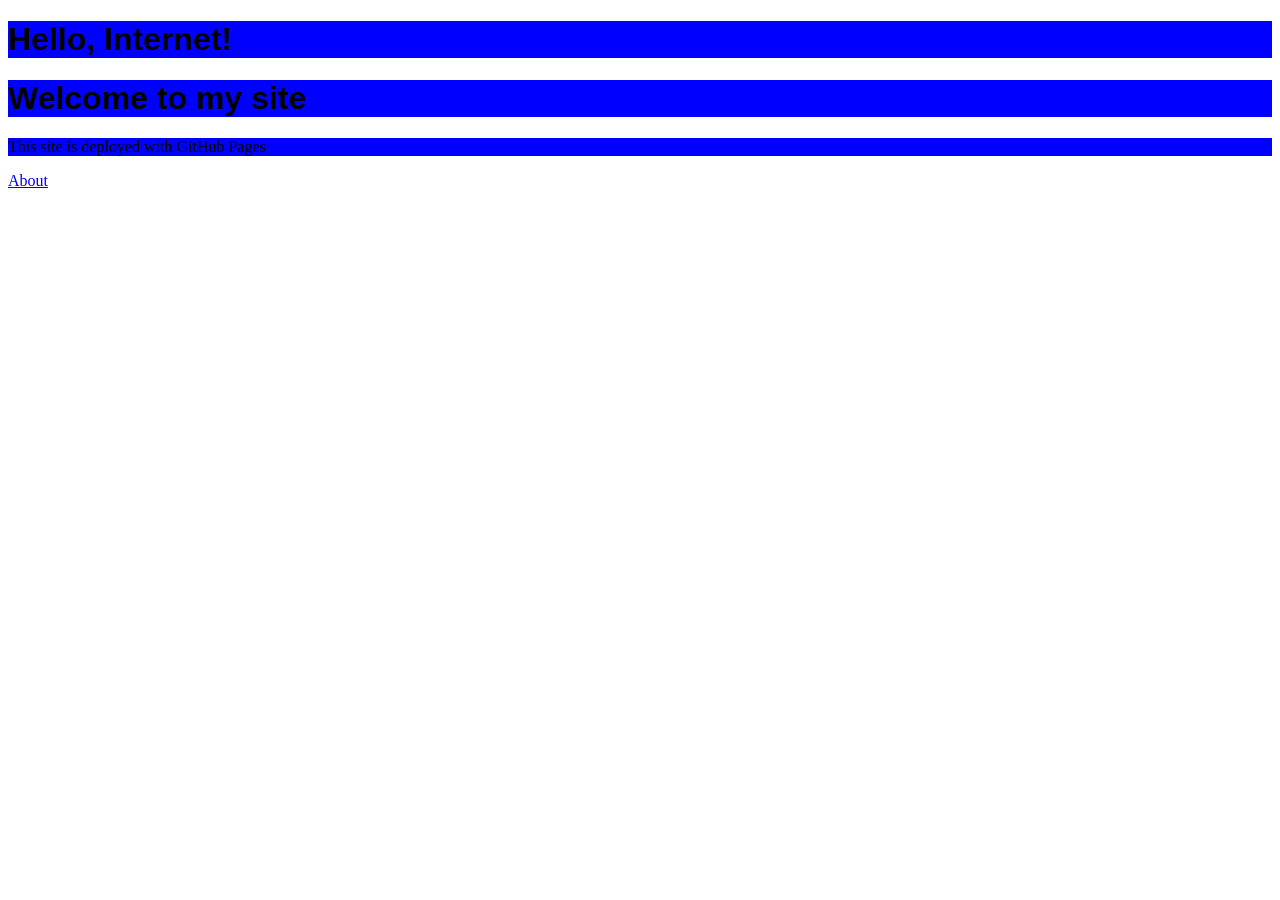
<file: index.html>
<!DOCTYPE html>
<html lang="en">
<head>
    <link rel="stylesheet" href="style.css">
    <meta charset="UTF-8">
    <meta name="viewport" content="width=device-width, initial-scale=1.0">
    <title>My First Repo</title>
</head>
<body>
    <h1>Hello, Internet!</h1>
    <h1>Welcome to my site</h1>
    <p>This site is deployed with GitHub Pages</p>
    <a href="about.html">About</a>
</body>
</html>
</file>
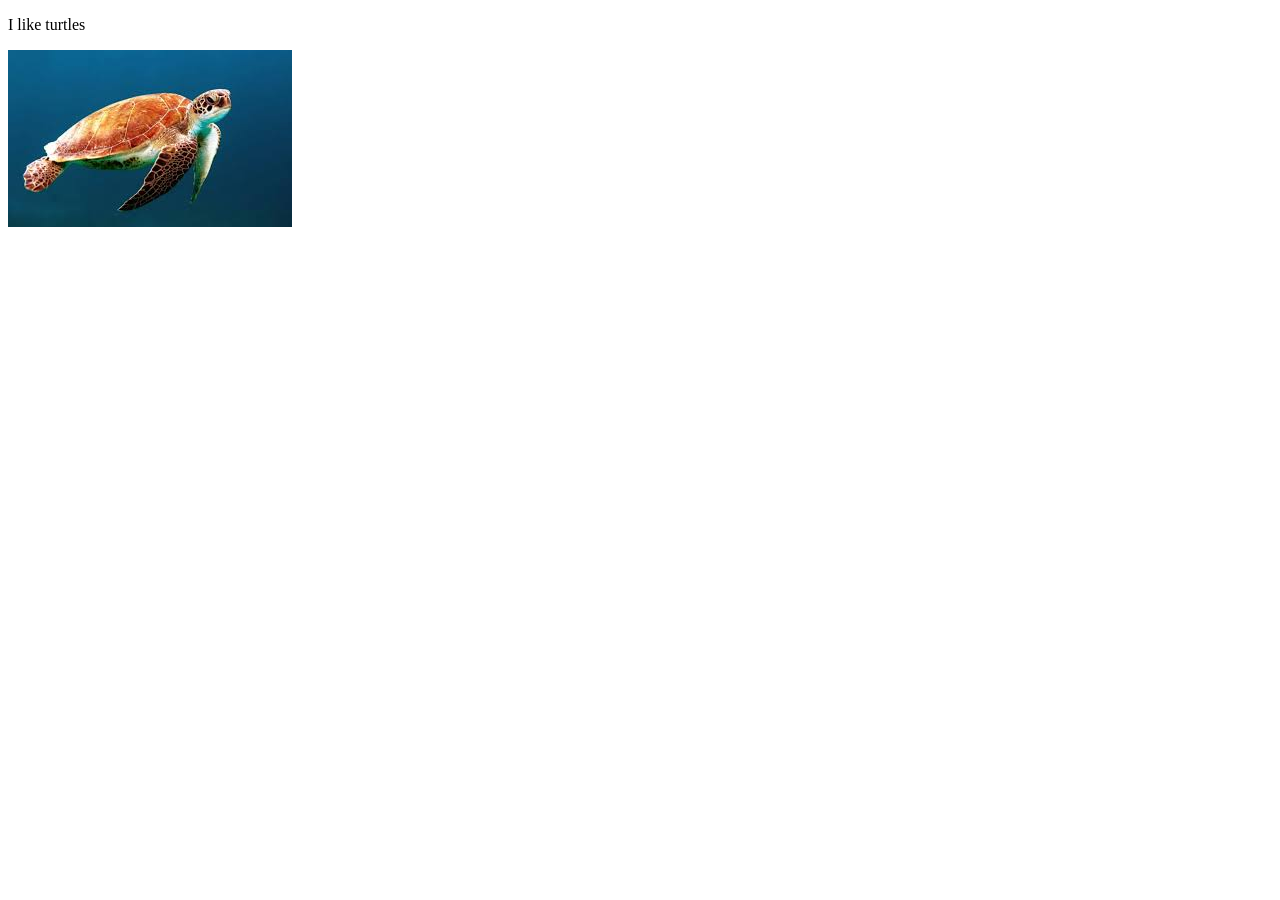
<file: about.html>
<!DOCTYPE html>
<html lang="en">
<head>
    <meta charset="UTF-8">
    <meta name="viewport" content="width=device-width, initial-scale=1.0">
    <title>Document</title>
</head>
<body>
    <p>I like turtles</p>
    <img src="[data-uri]">
</body>
</html>
</file>
<file: style.css>
h1 {
    background:blue;
    font-family:Arial,sans-serif;
}

p{
    background:blue;
}
</file>
